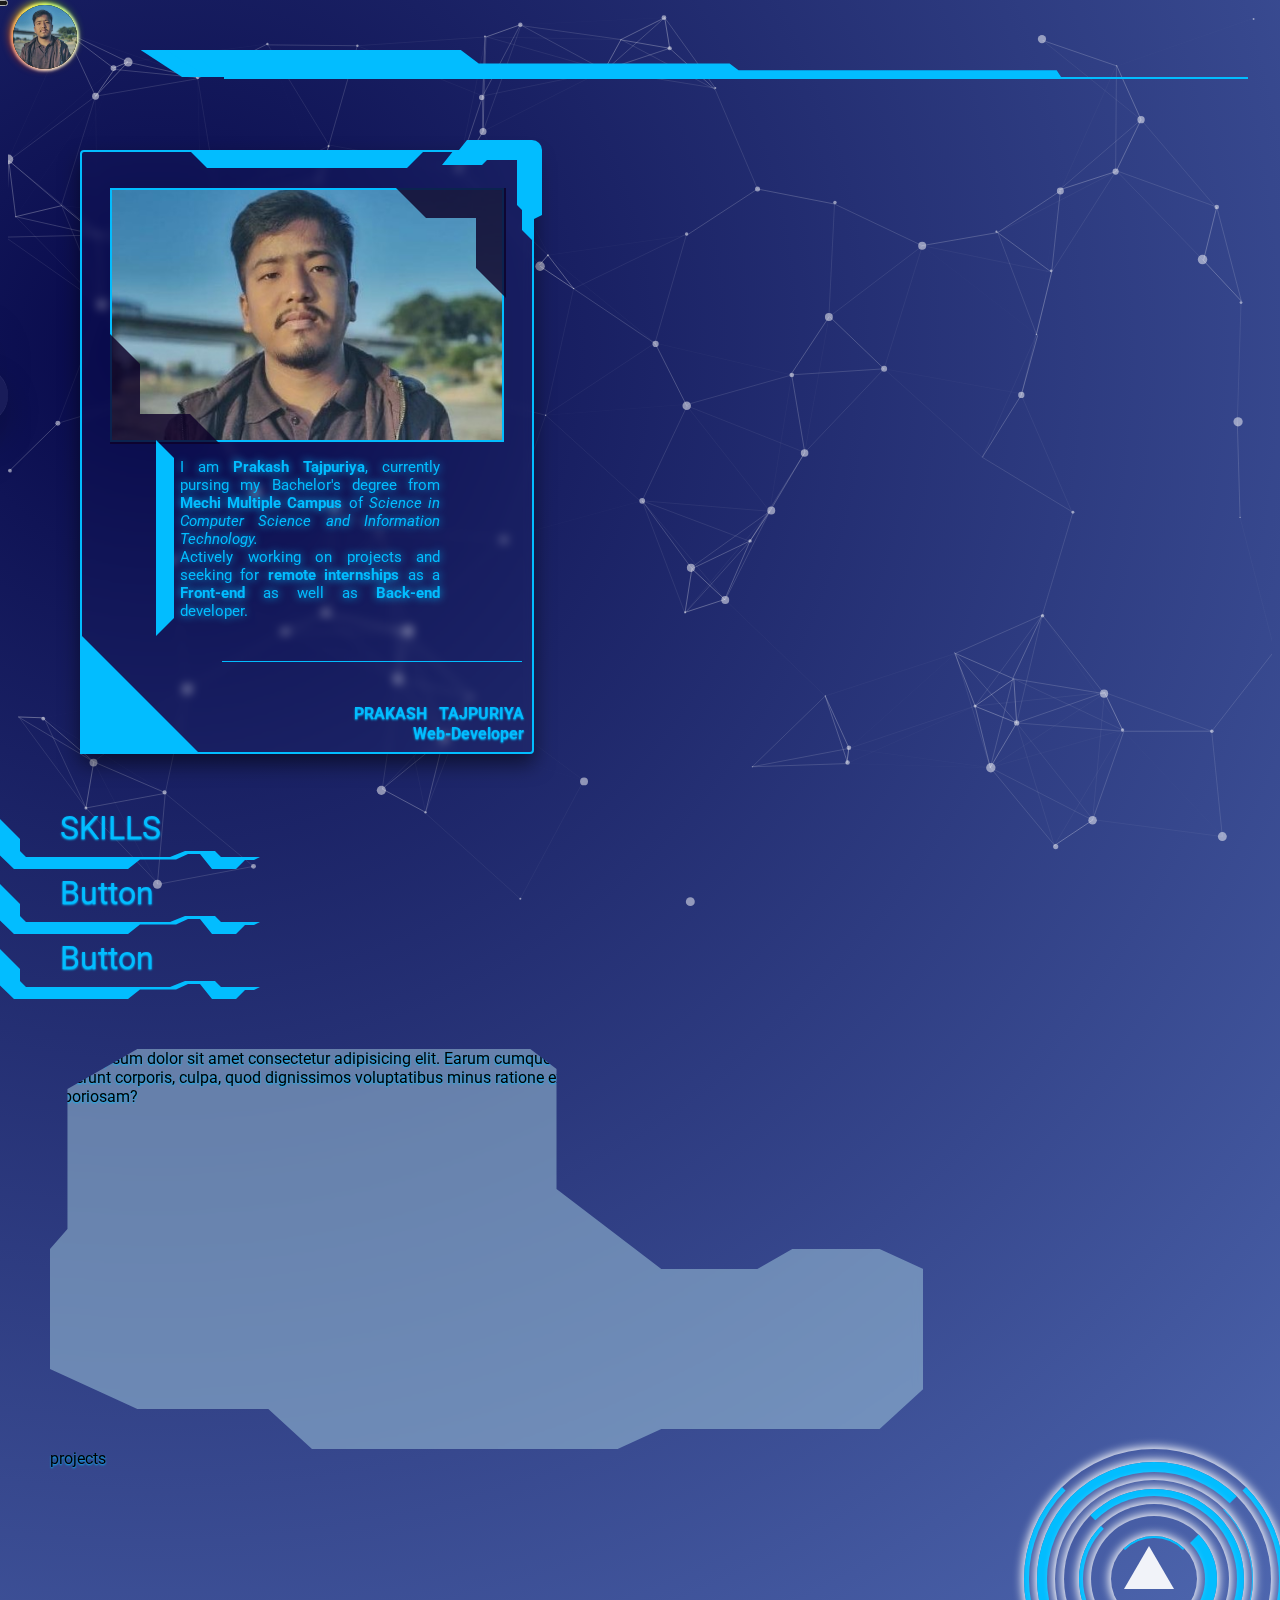
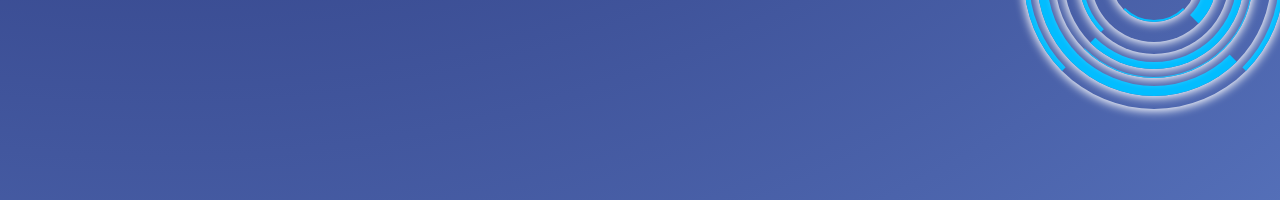
<file: home/index.html>
<!doctype html>
<html lang="en">

<head>
  <!-- Required meta tags -->
  <meta charset="utf-8">
  <meta name="viewport" content="width=device-width, initial-scale=1">

  <!-- Bootstrap CSS -->
  <link href="https://cdn.jsdelivr.net/npm/bootstrap@5.0.2/dist/css/bootstrap.min.css" rel="stylesheet"
    integrity="sha384-EVSTQN3/azprG1Anm3QDgpJLIm9Nao0Yz1ztcQTwFspd3yD65VohhpuuCOmLASjC" crossorigin="anonymous">
  <link rel="stylesheet" href="./index.css">
  <link rel="preconnect" href="https://fonts.googleapis.com">
  <link rel="preconnect" href="https://fonts.gstatic.com" crossorigin>
  <link
    href="https://fonts.googleapis.com/css2?family=Raleway:wght@400;500;600;700;800&family=Roboto:wght@300;400;500;700;900&display=swap"
    rel="stylesheet">


  <!-- fontawesome -->

  <link rel="stylesheet" href="https://cdnjs.cloudflare.com/ajax/libs/font-awesome/4.7.0/css/font-awesome.min.css">




  <title>AMS</title>
</head>

<body>

  <!-- sidebar -->
  <div class="container sidebar sidebar-collapse" id="sidebar">
    <div class="sidebar-top">
      <button class="btn-close mt-3" id="sidebar-close-btn"></button>
      <div id="sidebar-show-btn" title="open sidebar">
        <div class="avatar glow">
          <img src="../profile-pic.jpeg" alt="not found">
        </div>
      </div>
    </div>
    <div class=" user-info mb-4">
      <div class="avatar glow">
        <img src="../profile-pic.jpeg" alt="not found">
      </div>
      <h4>PRAKASH TAJPURIYA</h4>

    </div>




    <ul class="sidebar-items">
      <li class="sidebar-item">
        <i class="fa fa-money" aria-hidden="true"></i> &nbsp; &nbsp;
        Wallet
      </li>
      <li class="sidebar-item">
        <i class="fa fa-phone-square" aria-hidden="true"></i> &nbsp; &nbsp;
        Make Appointment
      </li>
      <li class="sidebar-item">
        <i class="fa fa-cogs" aria-hidden="true"></i> &nbsp; &nbsp;
        Settings
      </li>
      <li class="sidebar-item">
        <i class="fa fa-user-secret" aria-hidden="true"></i> &nbsp; &nbsp;
        About Me
      </li>

    </ul>

    <br>

    <div class="container-custom">
      <div class="btn"><a href="#">Facebook</a></div>
      <div class="btn"><a href="https://github.com/prakashtaz0091" target="_blank">Github</a></div>
      <div class="btn"><a href="#">Instagram</a></div>

    </div>



  </div>

  <!-- sidebar ends-->











  <div id="particles-js">
  </div>



  <div class="main">

    <div class="top-nav-wrapper">
      <div class="parall first"></div>
      <div class="parall second"></div>
      <div class="top-nav"></div>

    </div>



    <div class="first-section">
      <div class="col-md-4 intro sm-screen-center">

        <div class="card-wrapper">
          <div class="top-design"></div>
          <div class="top-corner" title="clip path used"></div>
          <div class="card-img">
            <img src="../profile-pic2.jpeg" alt="not found">
          </div>
          <div class="upper-tri"></div>
          <div class="lower-tri"></div>
          <div class="card-body" style="padding-top: 0;">
            <div class="desc">
              I am <strong>Prakash Tajpuriya</strong>, currently pursing my Bachelor's degree from <strong><a
                  href="https://mechicampus.edu.np/" style="text-decoration: none; color: inherit;"
                  target="_blank">Mechi Multiple Campus</a></strong> of <i>Science in Computer Science and Information
                Technology.</i> <br> Actively working on projects and seeking for <strong>remote internships</strong> as
              a <strong>Front-end</strong> as well as <strong>Back-end</strong> developer.
            </div>

          </div>

          <div class="footer-line"></div>
          <div class="lower-left-bottom"></div>
          <div class="lower-right-bottom">
            PRAKASH &nbsp; TAJPURIYA <br> Web-Developer
          </div>
        </div>
      </div>
      <div class="col-md-8">
        <div class="d-flex flex-column">
          <div class="d-flex  flex-column flex-lg-row justify-content-lg-start ">
            <div class=" d-flex flex-column gap-4  btns">
              <div class="tech-button" role="button">
                <span class="label">SKILLS</span>
              </div>
              <div class="tech-button" role="button">
                <span class="label">Button</span>
              </div>
              <div class="tech-button" role="button">
                <span class="label">Button</span>
              </div>

            </div>
            <div class="tech-button-content">
              Lorem ipsum dolor sit amet consectetur adipisicing elit. Earum cumque doloribus iusto suscipit nostrum eius possimus deserunt corporis, culpa, quod dignissimos voluptatibus minus ratione expedita a tempora ut nam dicta explicabo laboriosam?
            </div>
          </div>
          <div class="arc-reactor-wrapper">
            <div class="arc-reactor">
              <span class="circle circle-1 circle-glow">
                <span class="circle circle-2 circle-glow">
                  <span class="circle circle-3 circle-glow">
                    <span class="circle circle-4 circle-glow">
                      <span class="circle circle-5 circle-glow">
                        <span class="circle circle-6 circle-glow">
                          <span class="circle circle-7 circle-glow">
                            <span class="triangle triangle-glow"></span>
                          </span>
                        </span>
                      </span>
                    </span>
                  </span>
                </span>
              </span>
            </div>
          </div>
        </div>
        <div class="projects-section">
          projects
        </div>
      </div>
    </div>
  </div>
  </div>





  <!-- Optional JavaScript; choose one of the two! -->

  <!-- Option 1: Bootstrap Bundle with Popper -->
  <script src="https://cdn.jsdelivr.net/npm/bootstrap@5.0.2/dist/js/bootstrap.bundle.min.js"
    integrity="sha384-MrcW6ZMFYlzcLA8Nl+NtUVF0sA7MsXsP1UyJoMp4YLEuNSfAP+JcXn/tWtIaxVXM"
    crossorigin="anonymous"></script>

  <script src="./index.js"></script>


  <script src="particles.js"></script>
  <script src="app.js"></script>

</body>

</html>
</file>
<file: home/index.css>
:root {
  margin: 0;
  padding: 0;
  --dark-blue: rgba(0, 0, 92, 0.897);
  --light-blue: rgba(255, 255, 255, 0.815);
  font-family: 'Raleway', sans-serif;
  font-family: 'Roboto', sans-serif;
  text-shadow: 0 1px 2px #02bdff;

  --backgroundColor: rgba(14, 2, 41, 0.821);
  --borderColor: #02bdff;
  --hoverBorderColor: #02bdff;

  overflow-x: hidden;

}


body::before {
  content: "";
  position: absolute;
  top: 0;
  left: 0;
  width: 100vw;
  height: 200vh;
  background-image: radial-gradient(circle farthest-corner at 12.3% 19.3%, rgb(7, 8, 73) 0%, rgb(84, 111, 184) 100.2%);
  z-index: -1;
}

/* sidebar  */



.sidebar {
  position: fixed;
  top: 0;
  /* background-color: rgba(0, 0, 92, 0.897); */
  color: var(--light-blue);
  height: 100vh;
  max-width: 400px;
  z-index: 1000;

}

.sidebar::before {
  content: "";
  position: absolute;
  height: inherit;
  width: inherit;
  top: -0px;
  left: 0;
  z-index: -1;
  background-color: rgba(0, 7, 46, 0.363);
  backdrop-filter: blur(9px);
  -webkit-backdrop-filter: blur(9px);
  box-shadow: 2px 0 8px var(--dark-blue);

}

.sidebar-collapse {
  transform: translateX(-100%);
  transition: 0.2s ease;
}

.sidebar-show {
  transform: translateX(0%);
  transition: 0.2s ease;
}

.sidebar-top {
  display: flex;
  justify-content: flex-end;
}

.btn-close {
  filter: invert();
}

.sidebar-item {
  font-weight: bold;
  list-style: none;
  padding: 10px auto;
  margin: 30px auto;
  cursor: pointer;
  display: flex;
  align-items: center;
  text-shadow: 0 2px 5px var(--borderColor);
}

.sidebar-item>i {
  font-size: 2rem;
}


.avatar {
  height: 4rem;
  width: 4rem;
  border-radius: 50%;
  cursor: pointer;
  box-shadow: 0 0 3px 2px white;

}

.avatar-sm {
  height: 3rem;
  width: 3rem;
}


.avatar>img {
  height: inherit;
  width: inherit;
  border-radius: inherit;
  cursor: pointer;

}

.avatar-sm>img {
  height: inherit;
  width: inherit;


}

.user-info {
  display: flex;
  align-items: center;
  gap: 10px;
  cursor: pointer;


}

.user-info>h4 {
  font-weight: bolder;
  cursor: pointer;


}

#sidebar-show-btn {
  position: absolute;
  right: -74px;
  padding: 5px;
  /* background-color: var(--dark-blue); */
  border-bottom-right-radius: 10px;
  cursor: pointer;

}




/* sidebar ends */


/* particles */

#particles-js {
  height: 100vh;
  width: 100%;



}

/* particles end */


/* button animation */


.glow {

  color: #fff;
  background: #111;
  cursor: pointer;
  position: relative;
  z-index: 0;
}

.glow:before {
  content: '';
  background: linear-gradient(45deg, #ff0000, #ff7300, #fffb00, #48ff00, #00ffd5, #002bff, #7a00ff, #ff00c8, #ff0000);
  position: absolute;
  top: -2px;
  left: -2px;
  background-size: 400%;
  z-index: -1;
  filter: blur(5px);
  width: inherit;
  height: inherit;
  animation: glowing 20s linear infinite;
  opacity: 0;
  transition: opacity .3s ease-in-out;
  border-radius: inherit;
}

.glow:active {
  color: #000
}

.glow:active:after {
  background: transparent;
}

.glow::before {
  opacity: 1;
}

.glow::after {
  z-index: -1;
  content: '';
  position: absolute;
  width: inherit;
  height: inherit;
  background: #111;
  left: 0;
  top: 0;
  border-radius: inherit;

}

@keyframes glowing {
  0% {
    background-position: 0 0;
  }

  50% {
    background-position: 400% 0;
  }

  100% {
    background-position: 0 0;
  }
}



/* button animation ends */



/* social buttons */


.container-custom {
  width: 100%;
  display: flex;
  flex-wrap: wrap;
  justify-content: space-evenly;
}

.container-custom .btn {
  position: relative;
  width: 100px;
  height: 55px;
  /* margin:20px; */
}

.container-custom .btn a {
  position: absolute;
  top: 0;
  left: 0;
  width: 100%;
  height: 100%;
  display: flex;
  justify-content: center;
  align-items: center;
  background: rgba(255, 255, 255, 0.05);
  box-shadow: 0 15px 35px rgba(0, 0, 0, 0.2);
  border-top: 1px solid rgba(255, 255, 255, 0.1);
  border-bottom: 1px solid rgba(255, 255, 255, 0.1);
  border-radius: 30px;
  color: #fff;
  z-index: 1;
  font-size: 400;
  font-weight: 300;
  letter-spacing: 1px;
  text-decoration: none;
  overflow: hidden;
  transition: 0.5s;
  backdrop-filter: blur(15px);

}

.container-custom .btn:hover a {
  letter-spacing: 3px;
}

.container-custom .btn a::before {
  content: '';
  position: absolute;
  top: 0;
  left: 0;
  width: 50%;
  height: 100%;
  background: linear-gradient(to left, rgba(255, 255, 255, 0.15),
      transparent);
  transform: skewX(45deg) translateX(0);
  transition: 0.5s;
}

.container-custom .btn:hover a::before {
  transform: skewX(45deg) translateX(200%);
}

.container-custom .btn::before {
  content: '';
  position: absolute;
  left: 50%;
  transform: translateX(-50%);
  bottom: -5px;
  width: 30px;
  height: 10px;
  background: #f00;
  border-radius: 10px;
  transition: 0.5s;
  transition-delay: 0s;
}

.container-custom .btn:hover::before {
  bottom: 0;
  height: 50%;
  width: 80%;
  border-radius: 30px;
  transition-delay: 0.5s;
}

.container-custom .btn::after {
  content: '';
  position: absolute;
  left: 50%;
  transform: translateX(-50%);
  top: -5px;
  width: 30px;
  height: 10px;
  background: #f00;
  border-radius: 10px;
  transition: 0.5s;
  transition-delay: 0s;
}

.container-custom .btn:hover::after {
  top: 0;
  height: 50%;
  width: 80%;
  border-radius: 30px;
  transition-delay: 0.5s;
}

.container-custom .btn:nth-child(1)::before,
.container-custom .btn:nth-child(1)::after {
  background: #4267B2;
  box-shadow: 0 0 5px #4267B2,
    0 0 15px #4267B2,
    0 0 30px #4267B2,
    0 0 60px #4267B2;
}

.container-custom .btn:nth-child(2)::before,
.container-custom .btn:nth-child(2)::after {
  background: #171515;
  box-shadow: 0 0 5px #171515,
    0 0 15px #171515,
    0 0 30px #171515,
    0 0 60px #171515;
}

.container-custom .btn:nth-child(3)::before,
.container-custom .btn:nth-child(3)::after {
  background: linear-gradient(5deg, #feda75, #fa7e1e, #d62976, #962fbf, #4f5bd5);
  box-shadow: 0 0 5px #4f5bd5,
    0 0 15px #d62976,
    0 0 30px #171515,
    0 0 60px #171515;
}

/* social buttons ends */

/* main section  */



.top-nav-wrapper {
  position: relative;
  margin-top: 50px;
}

.top-nav::before {
  content: "";
  position: absolute;
  left: 15%;
  top: 5%;
  height: 3vh;
  width: 70%;
  background-color: var(--borderColor);
  clip-path: polygon(0 0, 30% 0, 32% 50%, 60% 50%, 61% 75%, 96.5% 75%, 97% 100%, 3% 100%);
}

.top-nav::after {
  content: "";
  position: absolute;
  left: 17.5%;
  bottom: -29px;
  height: 2px;
  width: 80%;
  background-color: var(--borderColor);
}



.parall {
  position: absolute;

  height: 3vh;
  width: 70px;
  background-color: var(--borderColor);
  clip-path: polygon(0 0, 41% 0, 100% 100%, 59% 100%);
}

.first {
  left: 11%;
  top: 5%;
}

.second {
  left: 13%;
  top: 5%;
}





/* intro section */

.main {
  position: absolute;
  top: 0;
  left: 0;
  width: 100%;

}

.first-section {
  margin-top: 100px;
  margin-left: 50px;
  display: flex;
  flex-wrap: wrap;
}


.intro {
  color: var(--borderColor);
  padding: 50px 30px;
}


/* intro section ends */




/* intro section card  */

.card-wrapper {
  border: 2px solid var(--borderColor);
  height: 600px;
  width: 450px;
  position: relative;
  display: flex;
  justify-content: center;
  border-radius: 4px;
  backdrop-filter: blur(5px);
  box-shadow: 0 10px 20px rgba(0, 0, 0, 0.514);

}

.card {
  height: inherit;
  width: inherit;
}

.card-wrapper:hover {
  border-color: var(--hoverBorderColor);
  box-shadow: 0 0 6px 2px white;
}

.top-design {
  position: absolute;
  top: 0;
  height: 25px;
  width: 200px;
  border: 16px solid;
  border-color: var(--borderColor) transparent transparent transparent;
}

.top-corner {
  position: absolute;
  right: -10px;
  top: -12px;

  height: 100px;
  width: 100px;
  background-color: var(--borderColor);
  border-top-right-radius: 10px;
  clip-path: polygon(12% 10%, 17% 10%, 25% 0, 100% 0, 100% 75%, 90% 80%, 90% 100%, 80% 90%, 80% 70%, 75% 65%, 75% 20%, 45% 20%, 40% 25%, 0 25%);
}




.card-img {
  position: absolute;
  height: 250px;
  width: 390px;
  top: 6%;
  border: 2px solid var(--borderColor);

}



.card-img::before {
  content: "";
  position: absolute;
  height: 50px;
  width: 50px;
  top: -2px;
  right: -4px;
  border: 30px solid;
  border-color: var(--backgroundColor) var(--backgroundColor) transparent transparent;
}

.card-img::after {
  content: "";
  position: absolute;
  height: 50px;
  width: 50px;
  bottom: -4px;
  left: -2px;
  border: 30px solid;
  border-color: transparent transparent var(--backgroundColor) var(--backgroundColor);
}




.card-img>img {
  height: inherit;
  width: inherit;
  object-fit: cover;


}


.card-body {
  position: relative;
  height: 160px;
  width: 260px;
  padding-left: 6px;
  top: 48%;
  border: 18px solid;
  border-color: transparent transparent transparent var(--borderColor);
}

.desc {
  color: var(--borderColor);
  font-size: 15px;
  text-shadow: 0 0 8px #02bdff;
  text-align: justify;
}

.footer-line {
  position: absolute;
  bottom: 15%;
  right: 10px;
  height: 1px;
  width: 300px;
  background-color: var(--borderColor);
}


.lower-left-bottom {
  position: absolute;
  bottom: -2px;
  left: -2px;
  border: 60px solid;
  border-color: transparent transparent var(--borderColor) var(--borderColor);


}

.lower-right-bottom {
  position: absolute;
  right: 0;
  bottom: 0;
  color: var(--borderColor);
  text-align: end;
  line-height: 20px;
  padding-right: 8px;
  padding-bottom: 8px;
  font-weight: bolder;
}

@media only screen and (max-width: 1611px) {

  .flex-box {
    width: 90%;
  }
}


@media only screen and (max-width: 708px) {
  .heading>h1 {

    font-size: 30px;


  }

  .flex-box {
    width: 100%;
  }
}

@media only screen and (max-width: 434px) {

  .heading {
    padding: 5px;
  }

  .heading>h1 {

    font-size: 14.5px;


  }
}

/* intro section card ends */





/* arc-reactor */
.arc-reactor-wrapper {
  position: absolute;
  right: 20%;
}

.arc-reactor {
  position: relative;

}

.circle-glow {
  box-shadow: 0 0 10px 2px white;

}

.circle {
  position: absolute;
  border-radius: 50%;

}

.circle-1 {
  height: 250px;
  width: 250px;
  border: 5px solid;
  border-color: transparent var(--borderColor) transparent var(--borderColor);
  animation: rotate-right-270deg 2s infinite alternate;

}

.circle-2 {
  inset: 0.5em;
  border: 10px solid;
  border-color: var(--borderColor) transparent var(--borderColor) var(--borderColor);
  animation: rotate-left-50deg 5s infinite alternate-reverse;

}

.circle-3 {
  inset: 0.5em;
  border: 1px solid;
  border-color: transparent var(--borderColor) var(--borderColor) transparent;
  animation: rotate-right 2s infinite reverse;

}

.circle-4 {
  inset: 0.5em;
  border: 7px solid;
  border-color: var(--borderColor) var(--borderColor) var(--borderColor) transparent;
  animation: rotate-left 8s infinite linear;


}

.circle-5 {
  inset: 0.5em;
  border: 4px solid;
  border-color: transparent transparent transparent var(--borderColor);
  animation: rotate-left 3s infinite alternate-reverse;

}

.circle-6 {
  inset: 0.5em;
  border: 12px solid;
  border-color: transparent var(--borderColor) transparent transparent;
  animation: rotate-right 10s infinite linear;

}

.circle-7 {
  inset: 0.5em;
  border: 2px solid;
  border-color: var(--borderColor) transparent var(--borderColor) transparent;
  animation: rotate-right 2s infinite alternate-reverse;
}


.triangle {
  position: absolute;
  inset: 0.5em 0.7em;
  width: 0;
  height: 0;
  border-left: 25px solid transparent;
  border-right: 25px solid transparent;
  border-bottom: 43px solid rgba(255, 255, 255, 0.925);
}





@keyframes rotate-right {
  from {
    transform: rotate(0deg);
  }

  to {
    transform: rotate(359deg);
  }
}

@keyframes rotate-left {
  from {
    transform: rotate(359deg);
  }

  to {
    transform: rotate(0deg);
  }
}

@keyframes rotate-left-50deg {
  from {
    transform: rotate(50deg);
  }

  to {
    transform: rotate(0deg);
  }
}

@keyframes rotate-right-270deg {
  from {
    transform: rotate(0deg);
  }

  to {
    transform: rotate(270deg);
  }
}



/* arc-reactor ends */


/* tech-buttons */

.tech-button {
  height: 60px;
  width: 300px;
  margin: 5px 10px;
  color: var(--borderColor);
  font-size: 2rem;
  position: relative;
  cursor: pointer;
  clip-path: polygon(-50% 0 , 69% 0, 69% 100%,-50% 100%);

}

.tech-button:hover {
  text-shadow: 0 0 10px;
  letter-spacing: 0.1em;
  transition: 0.5s;
}


.tech-button::before {
  content: "";
  height: inherit;
  width: inherit;
  position: absolute;
  left: -100px;
  background-color: var(--borderColor);
  clip-path: polygon(0 0, 10% 0, 20% 50%, 20% 70%, 22% 80%, 70% 80%, 75% 70%, 85% 70%, 87% 80%, 100% 80%, 98% 85%, 95% 85%, 92% 100%, 84% 100%, 80% 75%, 76% 75%, 72% 84%, 60% 84%, 56% 100%, 18% 100%, 12% 71%, 12% 51%, 10% 40%, 10% 20%, 9% 5%, 2% 5%);
}


/* tech-buttons ends */


/* tech-buttons content section */
.tech-button-content {
  margin-top: 50px;
  height: 400px;
  width: 71%;
  position: relative;
  background-color: rgba(173, 216, 230, 0.473);
  clip-path: polygon(10% 0, 55% 0, 58% 5%, 58% 35%, 70% 55%, 81% 55%, 85% 50%, 95% 50%, 100% 55%, 100% 85%, 95% 95%, 70% 95%, 65% 100%, 30% 100%, 25% 90%, 10% 90%, 0 80%, 0 50%, 2% 45%, 2% 10%  );

  backdrop-filter: blur(5px);

}





/* tech-buttons content section ends */


/* main section ends */







/* custom media queries */

@media only screen and (max-width: 576px) {

  .sidebar {
    max-width: 100vw;
  }


  .first-section {
    margin-top: 30px;
    margin-left: 0;
    /* display: flex;
    flex-wrap: wrap; */
  }


  .card-wrapper {
    height: 400px;
    width: 300px;

  }

  .card-img {
    height: 133.32px;
    width: 250px;
  }


  .card-body {

    padding-left: 8px;
    top: 40%;
    border: 15px solid;
    border-color: transparent transparent transparent var(--borderColor);
  }

  .desc {
    font-size: 12px;
  }

  .lower-left-bottom {

    border: 35px solid;
    border-color: transparent transparent var(--borderColor) var(--borderColor);


  }

  .footer-line {
    width: 200px;
  }

  .sm-screen-center {
    display: flex;
    width: 100vw;
    justify-content: center;
  }

  /* small screen arc reactor */
  .circle-1 {
    height: 150px;
    width: 150px;
  }

  .circle-2 {
    border: 8px solid;
    border-color: var(--borderColor) transparent var(--borderColor) var(--borderColor);
  }


  .circle-4 {
    border: 5px solid;
    border-color: var(--borderColor) var(--borderColor) var(--borderColor) transparent;
  }

  .circle-5 {
    border: 2px solid;
    border-color: transparent transparent transparent var(--borderColor);
  }

  .circle-6 {
    border: 10px solid;
    border-color: transparent var(--borderColor) transparent transparent;
  }

  .circle-7 {
    border: 1px solid;
    border-color: var(--borderColor) transparent var(--borderColor) transparent;
    animation: rotate-right 2s infinite alternate-reverse;
  }


  .triangle {
    display: none;
  }

  .arc-reactor-wrapper {
    right: 45%;
  }

  /* small screen arc reactor */


  /* small screen tech buttons */
  .btns {
    margin-left: 50px;

  }

  .tech-button {
    height: 30px;
    width: 150px;
    margin: 5px 10px;
    font-size: 1.3rem;
  }

  .tech-button::before {
    left: -40px;
  }


  /* small screen tech buttons ends */


}


@media only screen and (max-width: 992px) {
  .top-nav-wrapper {
    display: none;
  }



}



/* custom media queries ends */
</file>
